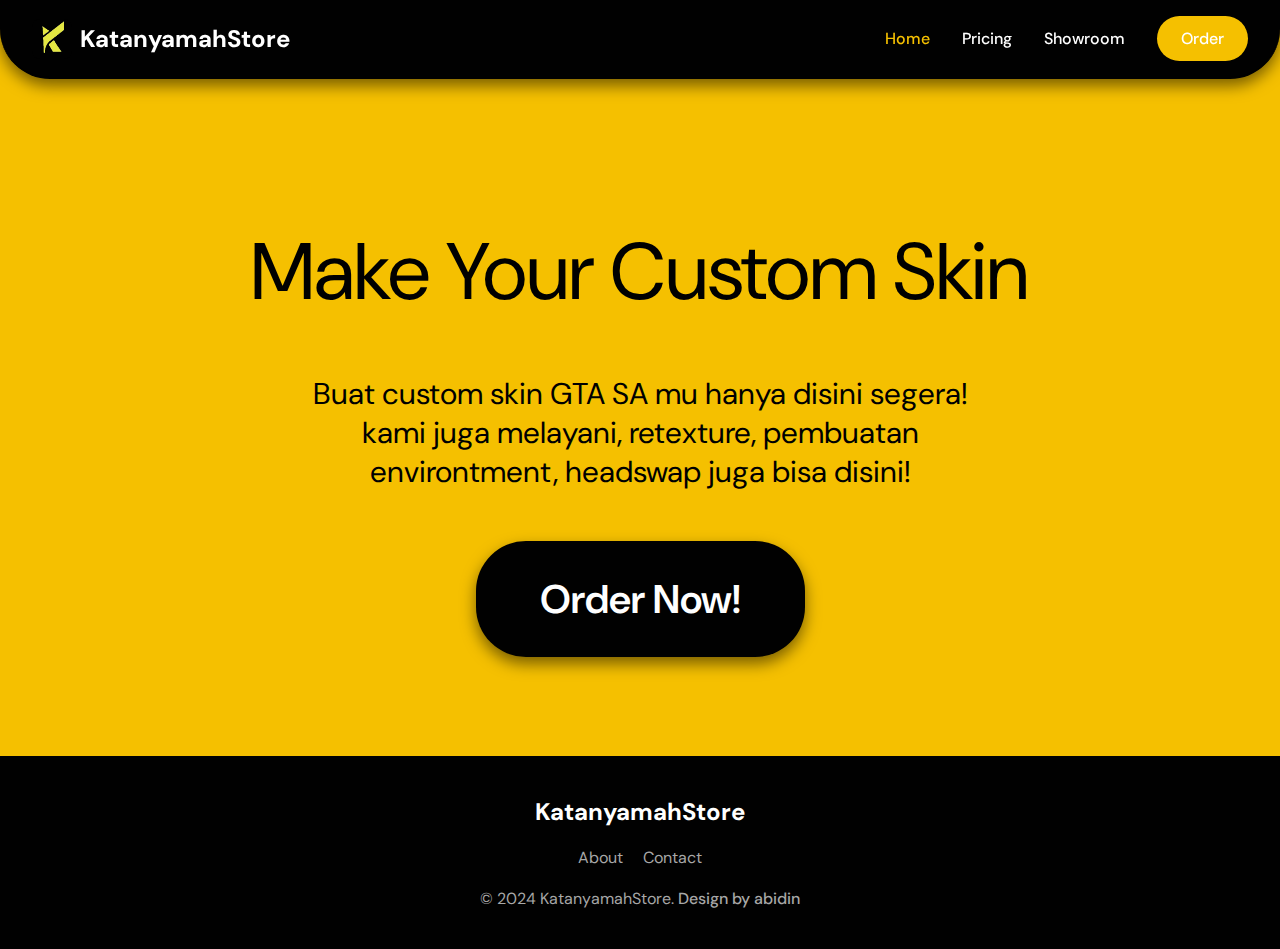
<file: index.html>
<!DOCTYPE html>
<html lang="en">

<head>
  <meta charset="UTF-8">
  <meta name="viewport" content="width=device-width, initial-scale=1.0">
  <meta name="google-site-verification" content="jkzQMygfS5j3gKzX--Bwz1eHD59eWYuadj_f2XnHb8g" />
  <title>KatanyamahStore</title>
  <link rel="stylesheet" type="text/css" href="style.css">
  <link href="https://fonts.googleapis.com/css2?family=DM+Sans:wght@400;500;600;700&display=swap" rel="stylesheet">
</head>

<body>
  <header>
    <nav class="navbar">
      <div class="logo">
        <div class="logo-icon"><img src="assets/logo2.png" alt="logo" width="60" height="70"></div>
        <a class="logo-text" href="index.html">KatanyamahStore</a>
      </div>
      <div class="nav-links">
        <a class="home-hm" href="index.html">Home</a>
        <a href="pricing.html">Pricing</a>
        <a href="showroom.html">Showroom</a>
        <a href="https://bit.ly/OrderSkinSAMP" class="order-btn">
          Order
        </a>
      </div>
    </nav>

  </header>
  <main>

    <div class="main-content1">
      <p>Make Your Custom Skin</p>
    </div>
    <div class="main-content2">
      <p>Buat custom skin GTA SA mu hanya disini segera! <br>
        kami juga melayani, retexture, pembuatan <br>
        environtment, headswap juga bisa disini!</p>
    </div>

    <div class="button2-container">
      <a href="https://bit.ly/OrderSkinSAMP" class="order-btn2">
        Order Now!
      </a>
    </div>

  </main>
  <footer>
    <div class="footer-content">
      <div class="footer-logo">
        <a href="#" class="logo-text">KatanyamahStore</a>
      </div>
      <div class="footer-links">
        <a href="about.html">About</a>
        <a href="#">Contact</a>
      </div>
      <p class="copyright">
        © 2024 KatanyamahStore.
        <a href="https://github.com/irsyaddza" class="designby">Design by abidin</a>
      </p>
    </div>
  </footer>
</body>
</html>
</file>
<file: style.css>
* {
  margin: 0;
  padding: 0;
  box-sizing: border-box;
  font-family: 'DM Sans', sans-serif;
}

body {
  background-color: #f5c000;
  padding-top: 100px;
}

footer {
  background-color: #010101;
  color: white;
  padding: 40px 0;
  text-align: center;
  margin-top: 99px;
}

.copyright {
  color: rgb(167, 167, 167);
}

.footer-content {
  max-width: 1200px;
  margin: 0 auto;
  display: flex;
  flex-direction: column;
  align-items: center;
}

.footer-logo {
  margin-bottom: 20px;
}

.footer-links {
  display: flex;
  gap: 20px;
  margin-bottom: 20px;
}

.footer-links a {
  color: rgb(167, 167, 167);
  text-decoration: none;
  transition: color 0.3s ease;
}

.footer-links a:hover {
  color: #f5c000;
}

.designby {
  color: rgb(167, 167, 167);
  text-decoration: none;
  font-weight: 500;
  transition: color 0.3s ease;
}

.designby:hover {
  color: #f5c000;
  transition: all 0.3s ease-in-out;
}

.navbar {
  position: fixed;
  top: 0;
  left: 0;
  width: 100%;
  z-index: 1000;
  display: flex;
  justify-content: space-between;
  align-items: center;
  padding: 1rem 2rem;
  margin: 0;
  border-bottom: 2px solid #010101;
  border-radius: 0 0 50px 50px;
  background-color: #010101;
  box-shadow: 0 7px 15px rgba(0, 0, 0, 0.5);
}

.main-content1 {
  margin-bottom: 50px;
  margin-top: 120px;
  text-align: center;
  font-size: 80px;
}

.main-content2 {
  text-align: center;
  font-size: 30px;
}

.button2-container {
  display: flex;
  justify-content: center;
  align-items: center;
  width: 100%;
}

.order-btn2 {
  margin-top: 50px;
  background-color: #010101;
  color: white;
  padding: 2rem 4rem;
  font-size: 2.5rem;
  border: none;
  border-radius: 50px;
  font-weight: 600;
  cursor: pointer;
  transition: all 0.3s ease;
  box-shadow: 0 7px 15px rgba(0, 0, 0, 0.5);
  text-decoration: none;
}

.order-btn2:hover {
  background-color: #333;
  transition: all 0.3 ease-in-out;
}

.logo {
  display: flex;
  align-items: center;
  gap: 0.5rem;
}

.logo-icon {
  width: 40px;
  height: 40px;
  background-color: #010101;
  border-radius: 8px;
  display: flex;
  align-items: center;
  justify-content: center;
  color: white;
  font-weight: bold;
}

.logo-text {
  font-size: 1.5rem;
  font-weight: bold;
  color: white;
  text-decoration: none;
}

.nav-links {
  display: flex;
  gap: 2rem;
  align-items: center;
}

.nav-links a {
  text-decoration: none;
  color: white;
  font-weight: 500;
  transition: all 0.3s ease;
}

.sr-showroom,
.pricing-pr,
.home-hm {
  color: #f5c000 !important;
}

.nav-links a:hover {
  color: #f5c000;
  transition: all 0.3 ease-in-out;
}

.order-btn {
  background-color: #f5c000;
  color: white;
  padding: 0.75rem 1.5rem;
  border: none;
  border-radius: 25px;
  font-weight: 600;
  cursor: pointer;
  text-decoration: none;
}

.order-btn:hover {
  color: white !important;
  background-color: #f5c000be;
  transition: all 0.3s ease-in-out;
}

/*
PRICING SECTION
*/

.harga {
  display: grid;
  column-gap: 48px;
  width: 80%;
  margin: 60px auto;
  font-size: 1.5rem;
  grid-template-columns: repeat(3, 1fr);
  list-style-type: none;
}

.harga-headswap {
  background-color: #010101;
  box-shadow: 0 7px 15px rgba(0, 0, 0, 0.5);
  color: white;
  text-align: center;
  border-radius: 50px;
}

.harga-headswap>li {
  padding: 50px;
}

.headswap {
  font-size: 50px;
  font-weight: 600;
}

.headswap-btn {
  background-color: #f5c000;
  color: #010101;
  text-decoration: none;
  border-radius: 20px;
  padding: 15px 40px;
  cursor: pointer;
  font-size: 30px;
  font-weight: 600;
}

.headswap-btn:hover {
  background-color: #cb9f00;
  transition: all .3s ease-in-out;
}

.harga-envi {
  background-color: #010101;
  box-shadow: 0 7px 15px rgba(0, 0, 0, 0.5);
  color: white;
  text-align: center;
  border-radius: 50px;
}

.harga-envi>li {
  padding: 50px;
}

.envi {
  font-size: 50px;
  font-weight: 600;
}

.envi-btn {
  background-color: #f5c000;
  color: #010101;
  text-decoration: none;
  border-radius: 20px;
  padding: 15px 40px;
  cursor: pointer;
  font-size: 30px;
  font-weight: 600;
}

.envi-btn:hover {
  background-color: #cb9f00;
  transition: all .3s ease-in-out;
}

.harga-customskin {
  background-color: #010101;
  box-shadow: 0 7px 15px rgba(0, 0, 0, 0.5);
  color: white;
  text-align: center;
  border-radius: 50px;
}

.harga-customskin>li {
  padding: 50px;
}

.customskin {
  font-size: 50px;
  font-weight: 600;
}

.customskin-btn {
  background-color: #f5c000;
  color: #010101;
  text-decoration: none;
  border-radius: 20px;
  padding: 15px 40px;
  cursor: pointer;
  font-size: 30px;
  font-weight: 600;
}

.customskin-btn:hover {
  background-color: #cb9f00;
  transition: all .3s ease-in-out;
}

/*
showroom SECTION
*/

.showroom {
  display: grid;
  column-gap: 48px;
  width: 80%;
  margin: 60px auto;
  font-size: 1.5rem;
  grid-template-columns: repeat(3, 1fr);
}

.sr1 {
  background-color: #010101;
  box-shadow: 0 7px 15px rgba(0, 0, 0, 0.5);
  color: white;
  text-align: center;
}

.sr1>ul {
  list-style: none;
  margin: 10px;
}

.sr1-btn {
  background-color: #f5c000;
  border-radius: 100px;
  color: #010101;
  padding: 10px 20px;
  display: inline-block;
  text-align: center;
  margin-bottom: 20px;
  text-decoration: none;
  font-weight: 500;
}

.sr1-btn:hover {
  background-color: #f5c000be;
  transition: all 0.3s ease-in-out;
}

.img-sr1 {
  width: 100%;
  display: block;
}

.sr2 {
  background-color: #010101;
  box-shadow: 0 7px 15px rgba(0, 0, 0, 0.5);
  color: white;
  text-align: center;
}

.sr2>ul {
  list-style: none;
  margin: 10px;
}

.sr2-btn {
  background-color: #f5c000;
  border-radius: 100px;
  color: #010101;
  padding: 10px 20px;
  display: inline-block;
  text-align: center;
  margin-bottom: 20px;
  text-decoration: none;
  font-weight: 500;
}

.sr2-btn:hover {
  background-color: #f5c000be;
  transition: all 0.3s ease-in-out;
}

.img-sr2 {
  width: 100%;
  display: block;

}

.sr3 {
  background-color: #010101;
  box-shadow: 0 7px 15px rgba(0, 0, 0, 0.5);
  color: white;
  text-align: center;
}

.sr3>ul {
  list-style: none;
  margin: 10px;
}

.sr3-btn {
  background-color: #f5c000;
  border-radius: 100px;
  color: #010101;
  padding: 10px 20px;
  display: inline-block;
  text-align: center;
  margin-bottom: 20px;
  text-decoration: none;
  font-weight: 500;
}

.sr3-btn:hover {
  background-color: #f5c000be;
  transition: all 0.3s ease-in-out;
}

.img-sr3 {
  width: 100%;
  display: block;

}

.sr4 {
  background-color: #010101;
  box-shadow: 0 7px 15px rgba(0, 0, 0, 0.5);
  color: white;
  text-align: center;
  margin-top: 48px;
}

.sr4>ul {
  list-style: none;
  margin: 10px;
}

.sr4-btn {
  background-color: #f5c000;
  border-radius: 100px;
  color: #010101;
  padding: 10px 20px;
  display: inline-block;
  text-align: center;
  margin-bottom: 20px;
  text-decoration: none;
  font-weight: 500;
}

.sr4-btn:hover {
  background-color: #f5c000be;
  transition: all 0.3s ease-in-out;
}

.img-sr4 {
  width: 100%;
  display: block;
}

.sr5 {
  background-color: #010101;
  box-shadow: 0 7px 15px rgba(0, 0, 0, 0.5);
  color: white;
  text-align: center;
  margin-top: 48px;
}

.sr5>ul {
  list-style: none;
  margin: 10px;
}

.sr5-btn {
  background-color: #f5c000;
  border-radius: 100px;
  color: #010101;
  padding: 10px 20px;
  display: inline-block;
  text-align: center;
  margin-bottom: 20px;
  text-decoration: none;
  font-weight: 500;
}

.sr5-btn:hover {
  background-color: #f5c000be;
  transition: all 0.3s ease-in-out;
}

.img-sr5 {
  width: 100%;
  display: block;
}

.sr6 {
  background-color: #010101;
  box-shadow: 0 7px 15px rgba(0, 0, 0, 0.5);
  color: white;
  text-align: center;
  margin-top: 48px;
}

.sr6>ul {
  list-style: none;
  margin: 10px;
}

.sr6-btn {
  background-color: #f5c000;
  border-radius: 100px;
  color: #010101;
  padding: 10px 20px;
  display: inline-block;
  text-align: center;
  margin-bottom: 20px;
  text-decoration: none;
  font-weight: 500;
}

.sr6-btn:hover {
  background-color: #f5c000be;
  transition: all 0.3s ease-in-out;
}

.img-sr6 {
  width: 100%;
  display: block;
}

.sr7 {
  background-color: #010101;
  box-shadow: 0 7px 15px rgba(0, 0, 0, 0.5);
  color: white;
  text-align: center;
  margin-top: 48px;
}

.sr7>ul {
  list-style: none;
  margin: 10px;
}

.sr7-btn {
  background-color: #f5c000;
  border-radius: 100px;
  color: #010101;
  padding: 10px 20px;
  display: inline-block;
  text-align: center;
  margin-bottom: 20px;
  text-decoration: none;
  font-weight: 500;
}

.sr7-btn:hover {
  background-color: #f5c000be;
  transition: all 0.3s ease-in-out;
}

.img-sr7 {
  width: 100%;
  display: block;
}

.sr8 {
  background-color: #010101;
  box-shadow: 0 7px 15px rgba(0, 0, 0, 0.5);
  color: white;
  text-align: center;
  margin-top: 48px;
}

.sr8>ul {
  list-style: none;
  margin: 10px;
}

.sr8-btn {
  background-color: #f5c000;
  border-radius: 100px;
  color: #010101;
  padding: 10px 20px;
  display: inline-block;
  text-align: center;
  margin-bottom: 20px;
  text-decoration: none;
  font-weight: 500;
}

.sr8-btn:hover {
  background-color: #f5c000be;
  transition: all 0.3s ease-in-out;
}

.img-sr8 {
  width: 100%;
  display: block;
}

.sr9 {
  background-color: #010101;
  box-shadow: 0 7px 15px rgba(0, 0, 0, 0.5);
  color: white;
  text-align: center;
  margin-top: 48px;
}

.sr9>ul {
  list-style: none;
  margin: 10px;
}

.sr9-btn {
  background-color: #f5c000;
  border-radius: 100px;
  color: #010101;
  padding: 10px 20px;
  display: inline-block;
  text-align: center;
  margin-bottom: 20px;
  text-decoration: none;
  font-weight: 500;
}

.sr9-btn:hover {
  background-color: #f5c000be;
  transition: all 0.3s ease-in-out;
}

.img-sr9 {
  width: 100%;
  display: block;
}

/* Responsive Design */
@media (max-width: 768px) {
  body {
    padding-top: 80px;
  }

  .footer-links {
    flex-direction: column;
    align-items: center;
    gap: 10px;
  }

  .footer-content {
    padding: 0 20px;
  }

  .navbar {
    position: fixed;
    padding: 1rem;
    width: 100%;
    left: 0;
    right: 0;
    flex-direction: column;
    align-items: center;
    gap: 10px;
  }

  .nav-links {
    display: flex;
    flex-direction: row;
    flex-wrap: wrap;
    justify-content: center;
    align-items: center;
    width: auto;
    margin-top: 0;
    gap: 15px;
  }

  .nav-links a {
    padding: 5px 10px;
    font-size: 0.9rem;
  }

  .order-btn {
    width: auto;
    padding: 0.5rem 1rem;
    margin-left: 0;
  }

  .main-content1 {
    margin-top: 160px;
  }

  .main-content2 {
    font-size: 18px;
    padding: 0 15px;
  }

  .order-btn2 {
    padding: 1rem 2.5rem;
    font-size: 1.8rem;
    width: 90%;
    max-width: 350px;
    justify-content: center;
    display: flex;
  }

  .showroom {
    grid-template-columns: 1fr;
    width: 95%;
    margin: 40px auto;
    gap: 20px;
    margin-top: 5rem;
  }

  .sr1,
  .sr2,
  .sr3,
  .sr4,
  .sr5,
  .sr6,
  .sr7,
  .sr8,
  .sr9 {
    margin-top: 0;
  }

  .harga {
    flex-direction: column;
    align-items: center;
  }

  .harga-headswap,
  .harga-customskin,
  .harga-envi {
    width: calc(100% - 2rem);
    margin: 1rem;
    padding: 3rem 1rem;
  }

  .headswap,
  .customskin,
  .envi {
    font-size: 40px;
  }

  .headswap-btn,
  .customskin-btn,
  .envi-btn {
    padding: 0.8rem 2.5rem;
    font-size: 2rem;
  }

  .logo {
    justify-content: center;
    width: auto;
    margin-bottom: 10px;
  }

  .logo-text {
    font-size: 1.2rem;
  }

  footer {
    margin-top: 100px;
    padding: 20px;
  }
}

/* Additional media query for extra small devices */
@media (max-width: 480px) {
  .order-btn {
    padding: 0.4rem 0.8rem;
    font-size: 0.8rem;
  }

  .main-content1 {
    margin-top: 100px;
    font-size: 50px;
  }

  .main-content2 {
    font-size: 17px;
  }

  .order-btn2 {
    padding: 0.8rem 2rem;
    font-size: 1.5rem;
  }

  .navbar {
    padding: 0.8rem;
  }

  .nav-links {
    gap: 10px;
  }

  .nav-links a {
    font-size: 0.8rem;
  }

  .logo-text {
    font-size: 1.1rem;
  }

  body {
    padding-top: 70px;
  }

  .harga {
    display: grid;
    column-gap: 24px;
    row-gap: 24px;
    width: 90%;
    margin: 40px auto;
    font-size: 1rem;
    grid-template-columns: 1fr;
    list-style-type: none;
  }
  
  .harga-headswap,
  .harga-envi,
  .harga-customskin {
    background-color: #010101;
    box-shadow: 0 7px 15px rgba(0, 0, 0, 0.5);
    color: white;
    text-align: center;
    border-radius: 30px;
    padding: 30px;
  }
  
  .headswap,
  .envi,
  .customskin {
    font-size: 40px;
    font-weight: 600;
  }
  
  .headswap-btn,
  .envi-btn,
  .customskin-btn {
    background-color: #f5c000;
    color: #010101;
    text-decoration: none;
    border-radius: 15px;
    padding: 10px 30px;
    cursor: pointer;
    font-size: 20px;
    font-weight: 600;
  }
  
  .headswap-btn:hover,
  .envi-btn:hover,
  .customskin-btn:hover {
    background-color: #cb9f00;
    transition: all .3s ease-in-out;
  }
}
</file>
